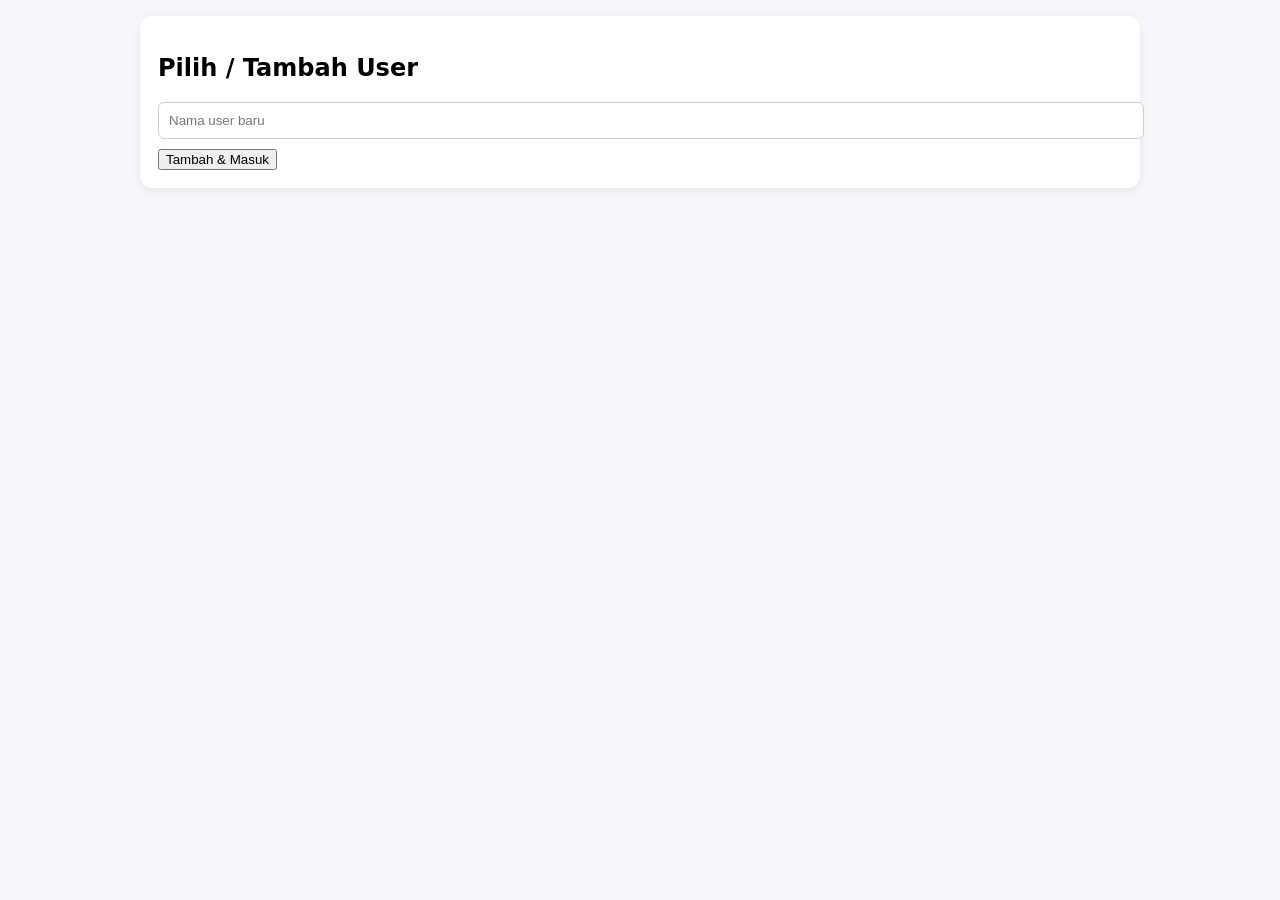
<file: index.html>
<!DOCTYPE html>
<html lang="id">
<head>
<meta charset="UTF-8">
<title>Shared Life</title>
<meta name="viewport" content="width=device-width, initial-scale=1">

<link rel="manifest" href="manifest.json">
<link rel="stylesheet" href="css/base.css">
<link rel="stylesheet" href="css/layout.css">

<style>
  body{
    margin:0;
    font-family: system-ui, -apple-system, Segoe UI, Roboto, Arial;
    background:#f5f7fb;
  }

  nav{
    background:#1976D2;
    color:white;
    display:flex;
    justify-content:space-between;
    align-items:center;
    padding:12px 16px;
  }

  .nav-brand{font-size:20px;font-weight:600}

  .nav-tabs button{
    background:none;
    border:none;
    color:white;
    padding:10px 14px;
    cursor:pointer;
  }

  .nav-tabs button.active{
    border-bottom:3px solid white;
  }

  .page-container{
    max-width:1000px;
    margin:0 auto;
    padding:16px;
  }

  .tab-page{display:none}
  .tab-page.active{display:block}

  .form-card{
    background:white;
    padding:18px;
    border-radius:12px;
    margin-bottom:16px;
    box-shadow:0 2px 10px rgba(0,0,0,.08);
  }

  .user-chip{
    padding:6px 12px;
    border-radius:20px;
    background:#E3F2FD;
    border:none;
    color:#1976D2;
    cursor:pointer;
  }

  input,textarea,select{
    width:100%;
    padding:10px;
    border-radius:6px;
    border:1px solid #ccc;
  }

  button{
    cursor:pointer;
  }

  .item-card{
    background:white;
    padding:14px;
    margin-bottom:8px;
    border-radius:10px;
    box-shadow:0 2px 10px rgba(0,0,0,.05);
  }

  .balance-card{
    background:linear-gradient(135deg,#667eea,#764ba2);
    color:white;
    padding:20px;
    border-radius:14px;
    margin-bottom:16px;
  }

  .calendar-grid{
    display:grid;
    grid-template-columns:repeat(7,1fr);
    gap:6px;
  }

  .calendar-day{
    background:white;
    border-radius:10px;
    padding:8px;
    min-height:80px;
    box-shadow:0 1px 6px rgba(0,0,0,.05);
  }
</style>
</head>

<body>

<!-- NAV -->
<nav id="main-nav" style="display:none;">
  <div class="nav-brand">Shared Life</div>

  <div class="nav-tabs">
    <button onclick="navigateTo('home')" class="active">Home</button>
    <button onclick="navigateTo('journal')">Journal</button>
    <button onclick="navigateTo('schedule')">Schedule</button>
    <button onclick="navigateTo('finance')">Keuangan</button>
    <button onclick="navigateTo('calendar')">Calendar</button>
    <button onclick="navigateTo('settings')">Settings</button>
  </div>

  <div>
    <span id="nav-username"></span>
    <button onclick="logout()">Logout</button>
    <button onclick="syncNow()">Sync</button>
  </div>
</nav>


<div class="page-container">

<!-- LANDING -->
<div id="landing-page" class="tab-page active">

  <div class="form-card">
    <h2>Pilih / Tambah User</h2>

    <div id="user-select-list" style="margin-bottom:10px;"></div>

    <input id="username-input" placeholder="Nama user baru">

    <button onclick="loginUser()" style="margin-top:10px;">
      Tambah & Masuk
    </button>
  </div>
</div>


<!-- HOME -->
<div id="home-page" class="tab-page">

  <h2>Dashboard</h2>

  <div class="form-card">
    <div style="display:flex;gap:10px;">
      <div class="form-card" style="flex:1;text-align:center;">
        <h3>Journal</h3>
        <div id="journal-count" style="font-size:32px;">0</div>
      </div>

      <div class="form-card" style="flex:1;text-align:center;">
        <h3>Schedule</h3>
        <div id="schedule-count" style="font-size:32px;">0</div>
      </div>

      <div class="form-card" style="flex:1;text-align:center;">
        <h3>Keuangan</h3>
        <div id="finance-count" style="font-size:32px;">0</div>
      </div>
    </div>
  </div>

  <div class="form-card">
    <h3>Pencarian</h3>
    <input id="search-input" placeholder="contoh: apa yang fikri lakukan juni?">
    <button onclick="runSearch()" style="margin-top:8px;">Cari</button>
    <div id="search-results"></div>
  </div>

</div>


<!-- JOURNAL -->
<div id="journal-page" class="tab-page">
  <div class="form-card">
    <textarea id="journal-text" placeholder="Tulis jurnal..."></textarea>
    <label><input type="checkbox" id="journal-shared"> Shared</label>
    <button onclick="addJournalEntry()">Tambah</button>
  </div>

  <div id="journal-list"></div>
</div>


<!-- SCHEDULE -->
<div id="schedule-page" class="tab-page">

  <div class="form-card">
    <input id="schedule-title" placeholder="Judul">
    <input type="datetime-local" id="schedule-start">
    <input type="datetime-local" id="schedule-end">
    <label><input type="checkbox" id="schedule-shared"> Shared</label>
    <button onclick="addScheduleEntry()">Tambah</button>
  </div>

  <div id="schedule-list"></div>
</div>


<!-- FINANCE -->
<div id="finance-page" class="tab-page">

  <div id="balance-display"></div>

  <div class="form-card">
    <input id="finance-amount" type="number" placeholder="Nominal">
    <select id="finance-type">
      <option value="in">Income</option>
      <option value="out">Expense</option>
    </select>
    <label><input type="checkbox" id="finance-shared"> Shared</label>
    <button onclick="addFinanceEntry()">Tambah</button>
  </div>

  <div id="finance-list"></div>
</div>


<!-- CALENDAR -->
<div id="calendar-page" class="tab-page">

  <div class="form-card">
    <button onclick="renderCalendar('daily')">Daily</button>
    <button onclick="renderCalendar('weekly')">Weekly</button>
    <button onclick="renderCalendar('monthly')">Monthly</button>
  </div>

  <div id="calendar-root"></div>
</div>


<!-- SETTINGS -->
<div id="settings-page" class="tab-page">

  <div class="form-card">
    <h3>Registered Users</h3>
    <div id="settings-user-list"></div>
  </div>

  <div class="form-card">
    <button onclick="clearAllData()" style="background:#f44336;color:white;">
      Hapus Semua Data Lokal
    </button>
  </div>

</div>

</div>


<!-- ========== MODULE SCRIPT ========== -->
<script type="module">

import { openDB } from "./js/db.js";
import { getUser, setUser } from "./js/users.js";
import { search } from "./js/search.js";
import { renderCalendar } from "./js/calendar.js";


// ======== NAV ========

window.navigateTo = function(page){

  document.querySelectorAll(".nav-tabs button")
    .forEach(btn=>btn.classList.remove("active"));

  event.target.classList.add("active");

  document.querySelectorAll(".tab-page")
    .forEach(p=>p.classList.remove("active"));

  document.getElementById(page+"-page").classList.add("active");
};


// ======== LOGIN ========

window.loginUser = ()=>{}; // akan dioverride oleh app.js
window.quickLogin = ()=>{};
window.logout = ()=>{};


// ======== SEARCH ========

window.runSearch = async ()=>{

  const q = document.getElementById("search-input").value;
  const res = await search(q);

  document.getElementById("search-results").innerHTML =
    res.map(r=>`
      <div class="item-card">
        <b>${r.type}</b><br>
        ${r.title || r.text || r.amount}
      </div>
    `).join("");
};


// ======== ADMIN ========

window.clearAllData = async ()=>{

  if(!confirm("Hapus semua data lokal?")) return;

  const db = await openDB();

  for(const s of db.objectStoreNames){
    db.transaction(s,"readwrite").objectStore(s).clear();
  }

  alert("Done");
  location.reload();
};


// ======== INIT ========

window.addEventListener("load", async()=>{
  await openDB();
});

</script>

<script type="module" src="js/app.js"></script>

</body>
</html>
</file>
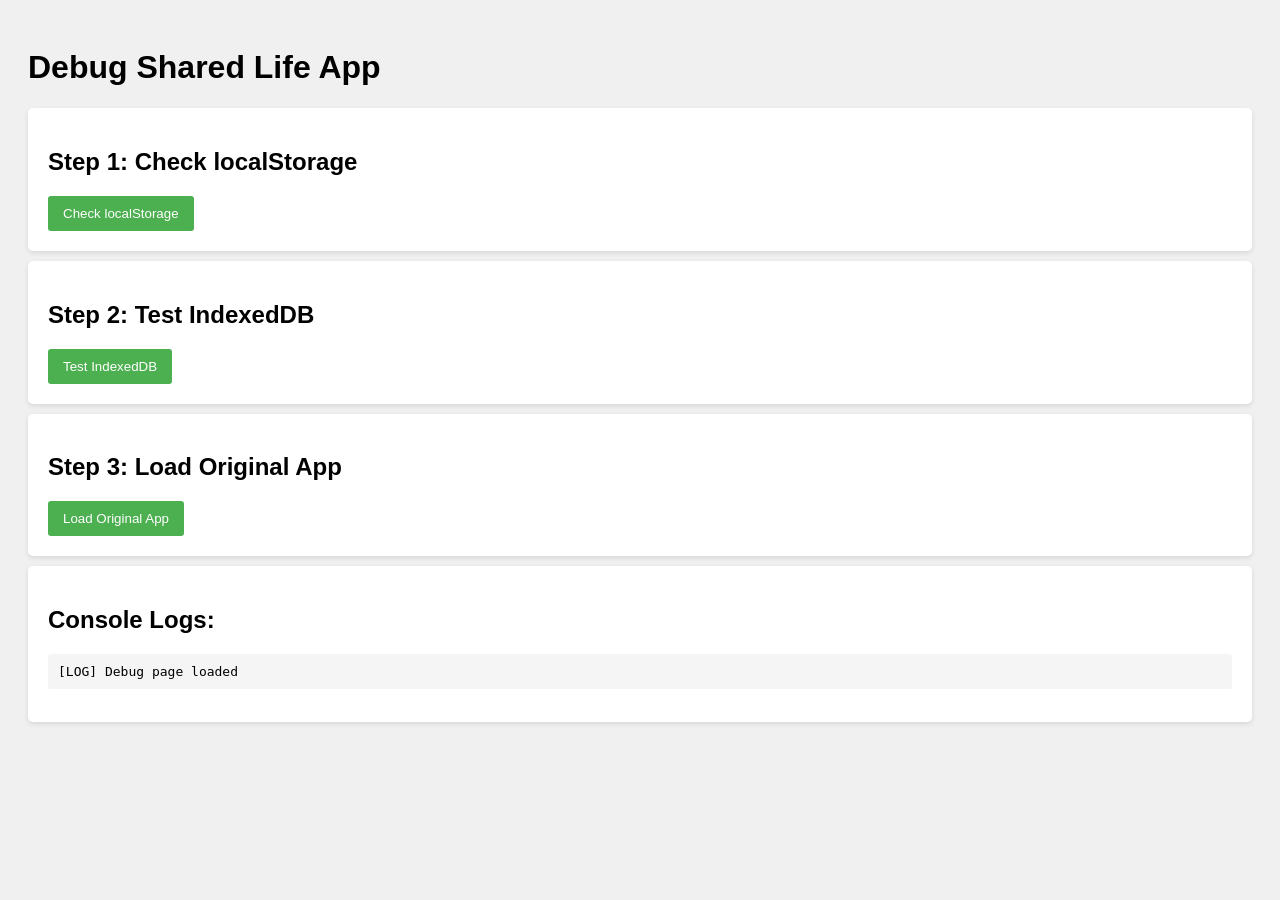
<file: test.html>
<!DOCTYPE html>
<html lang="en">
<head>
  <meta charset="UTF-8">
  <title>Debug Shared Life</title>
  <style>
    body {
      font-family: Arial, sans-serif;
      padding: 20px;
      background: #f0f0f0;
    }
    
    .debug-box {
      background: white;
      padding: 20px;
      margin: 10px 0;
      border-radius: 5px;
      box-shadow: 0 2px 5px rgba(0,0,0,0.1);
    }
    
    pre {
      background: #f5f5f5;
      padding: 10px;
      border-radius: 3px;
      overflow: auto;
    }
    
    button {
      padding: 10px 15px;
      background: #4CAF50;
      color: white;
      border: none;
      border-radius: 3px;
      cursor: pointer;
    }
  </style>
</head>
<body>
  <h1>Debug Shared Life App</h1>
  
  <div class="debug-box">
    <h2>Step 1: Check localStorage</h2>
    <button onclick="checkLocalStorage()">Check localStorage</button>
    <div id="localstorage-result"></div>
  </div>
  
  <div class="debug-box">
    <h2>Step 2: Test IndexedDB</h2>
    <button onclick="testIndexedDB()">Test IndexedDB</button>
    <div id="indexeddb-result"></div>
  </div>
  
  <div class="debug-box">
    <h2>Step 3: Load Original App</h2>
    <button onclick="loadOriginalApp()">Load Original App</button>
  </div>
  
  <div class="debug-box">
    <h2>Console Logs:</h2>
    <pre id="console-output"></pre>
  </div>
  
  <script>
    // Redirect console.log to our debug window
    const originalLog = console.log;
    const originalError = console.error;
    const consoleOutput = document.getElementById('console-output');
    
    console.log = function(...args) {
      originalLog.apply(console, args);
      consoleOutput.textContent += '[LOG] ' + args.join(' ') + '\n';
    };
    
    console.error = function(...args) {
      originalError.apply(console, args);
      consoleOutput.textContent += '[ERROR] ' + args.join(' ') + '\n';
    };
    
    console.log('Debug page loaded');
    
    function checkLocalStorage() {
      const resultDiv = document.getElementById('localstorage-result');
      try {
        const activeUser = localStorage.getItem('activeUser');
        const allUsers = localStorage.getItem('allUsers');
        
        let html = '<h3>LocalStorage Contents:</h3>';
        html += '<p><strong>activeUser:</strong> ' + (activeUser || 'Not set') + '</p>';
        html += '<p><strong>allUsers:</strong> ' + (allUsers || 'Not set') + '</p>';
        
        // List all localStorage items
        html += '<h4>All localStorage items:</h4>';
        for (let i = 0; i < localStorage.length; i++) {
          const key = localStorage.key(i);
          const value = localStorage.getItem(key);
          html += '<p><strong>' + key + ':</strong> ' + value.substring(0, 100) + '</p>';
        }
        
        resultDiv.innerHTML = html;
      } catch (e) {
        resultDiv.innerHTML = '<p style="color: red;">Error: ' + e.message + '</p>';
      }
    }
    
    function testIndexedDB() {
      const resultDiv = document.getElementById('indexeddb-result');
      
      try {
        const request = indexedDB.open('life_beta', 1);
        
        request.onerror = function(event) {
          resultDiv.innerHTML = '<p style="color: red;">IndexedDB Error: ' + event.target.error + '</p>';
        };
        
        request.onsuccess = function(event) {
          const db = event.target.result;
          resultDiv.innerHTML = '<p style="color: green;">IndexedDB opened successfully!</p>';
          resultDiv.innerHTML += '<p>Database name: ' + db.name + '</p>';
          resultDiv.innerHTML += '<p>Version: ' + db.version + '</p>';
          
          // List object stores
          if (db.objectStoreNames) {
            let stores = [];
            for (let i = 0; i < db.objectStoreNames.length; i++) {
              stores.push(db.objectStoreNames[i]);
            }
            resultDiv.innerHTML += '<p>Object stores: ' + stores.join(', ') + '</p>';
          }
          
          db.close();
        };
        
        request.onupgradeneeded = function(event) {
          const db = event.target.result;
          resultDiv.innerHTML = '<p>IndexedDB needs upgrade to version ' + event.oldVersion + ' -> ' + event.newVersion + '</p>';
        };
      } catch (e) {
        resultDiv.innerHTML = '<p style="color: red;">Exception: ' + e.message + '</p>';
      }
    }
    
    function loadOriginalApp() {
      window.location.href = 'index.html';
    }
  </script>
</body>
</html>
</file>
<file: css/base.css>
body{
  margin:0;
  font-family: system-ui, -apple-system, Segoe UI, Roboto, Arial;
  background:#f5f7fb;
}
button{cursor:pointer}
</file>
<file: css/layout.css>
.tab-page{display:none}
.tab-page.active{display:block}

.form-card{
  background:white;
  padding:18px;
  border-radius:12px;
  margin-bottom:16px;
  box-shadow:0 2px 10px rgba(0,0,0,.08);
}

.user-chip{
  padding:6px 12px;
  border-radius:20px;
  background:#E3F2FD;
  border:none;
  color:#1976D2;
  cursor:pointer;
}
</file>
